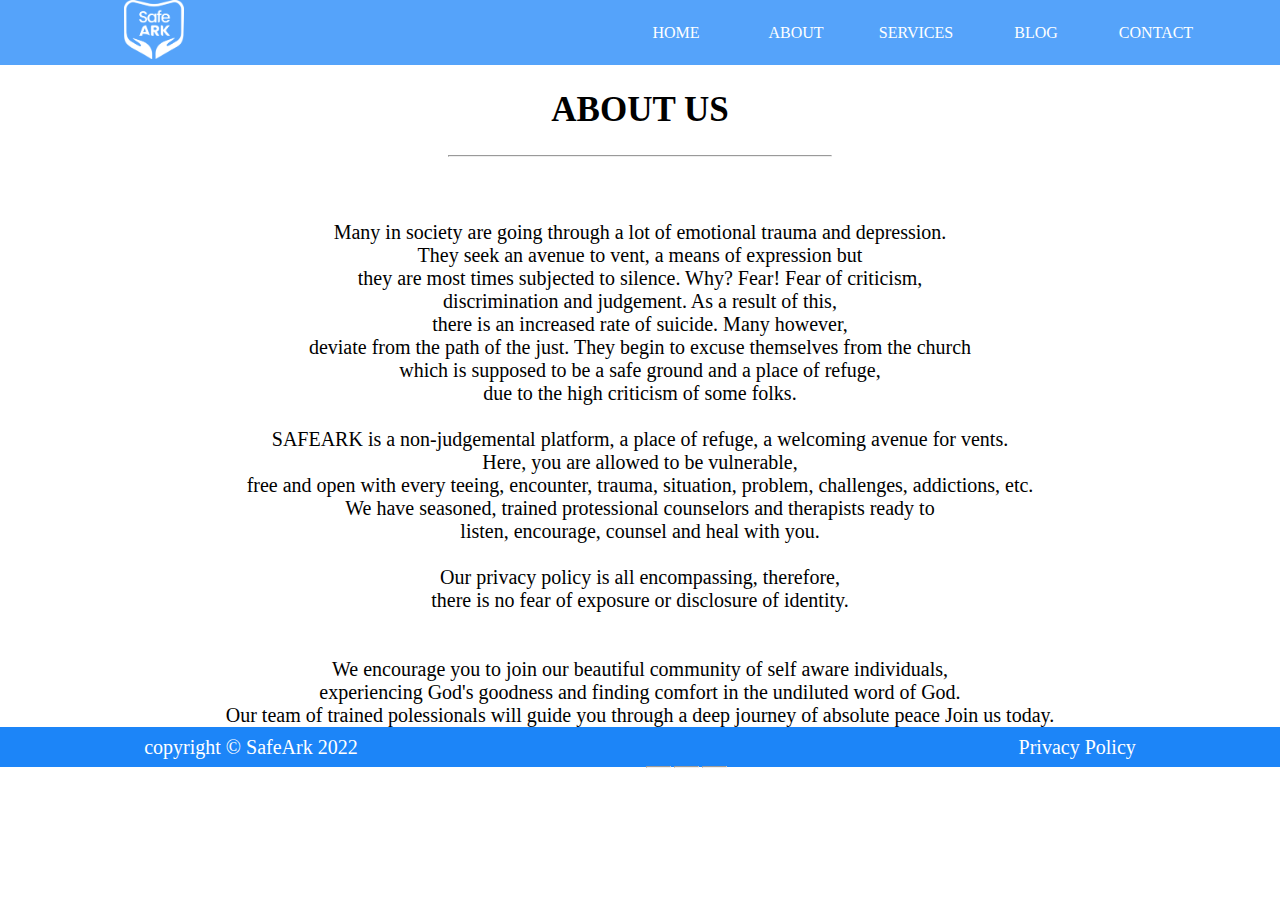
<file: about.html>
<!DOCTYPE html>
<html lang="en">

<head>
    <meta charset="UTF-8">
    <meta http-equiv="X-UA-Compatible" content="IE=edge">
    <meta name="viewport" content="width=device-width, initial-scale=1.0">
    <link rel="stylesheet" href="https://unicons.iconscout.com/release/v4.0.0/css/line.css">
    <link rel="stylesheet" href="style.css">
    <title>Document</title>
</head>

<body>

    <nav class="nav">
        <div class="container">
            <div class="logo">
                <a href=".sec-two"><img src="img/safe ark white.png"></a>
            </div>
            <div class="main_list" id="mainListDiv">
                <ul>
                    <li><a href="index.html">Home</a></li>
                    <li><a href="about.html">About</a></li>
                    <li><a href="services.html">Services</a></li>
                    <li><a href="#">Blog</a></li>
                    <li><a href="contact.html">Contact</a></li>
                </ul>
            </div>
            <div class="media_button">
                <button class="main_media_button" id="mediaButton">
                    <span></span>
                    <span></span>
                    <span></span>
                </button>
            </div>
        </div>
    </nav>

    <div class="about">
        <h3>ABOUT US</h3>
        <hr>
        <p>
            Many in society are going through a lot of emotional trauma and depression. <br>
            They seek an avenue to vent, a means of expression but<br>
            they are most times subjected to silence. Why? Fear! Fear of criticism, <br>
            discrimination and judgement. As a result of this, <br>
            there is an increased rate of suicide. Many however, <br>
            deviate from the path of the just. They begin to excuse themselves from the church <br>
            which is supposed to be a safe ground and a place of refuge,<br>
            due to the high criticism of some folks.

            <br><br>
            SAFEARK is a non-judgemental platform, a place of refuge, a welcoming avenue for vents.<br> Here, you are
            allowed to be vulnerable, <br>free and open with every teeing, encounter, trauma, situation, problem,
            challenges, addictions, etc. <br>We have seasoned, trained protessional counselors and therapists ready
            to<br>
            listen, encourage, counsel and heal with you.<br><br>

            Our privacy policy is all encompassing, therefore, <br>
            there is no fear of exposure or disclosure of identity.<br><br>

            <br> We encourage you to join our beautiful community of self aware individuals, <br>
            experiencing God's goodness and finding comfort in the undiluted word of God. <br>
            Our team of trained polessionals will guide you through a deep journey of absolute peace Join us today.
        </p>
    </div>

    <footer>
        <div class="copyright">
            <p>
                copyright &#169; SafeArk 2022
            </p>
        </div>

        <div class="sm-icons">
            <div class="sm-icon">
                <a href=""><i class="fa-brands fa-facebook-f fa-2x"></i></a>
                <hr>
            </div>

            <div class="sm-icon">
                <a href=""><i class="fa-brands fa-twitter fa-2x"></i></a>
                <hr>
            </div>

            <div class="sm-icon">
                <a href=""><i class="fa-brands fa-instagram fa-2x"></i></a>
                <hr>
            </div>


        </div>

        <div class="privacy">
            <p>
                Privacy Policy
            </p>
        </div>
    </footer>


</body>
<script src="main.js"></script>

</html>
</file>
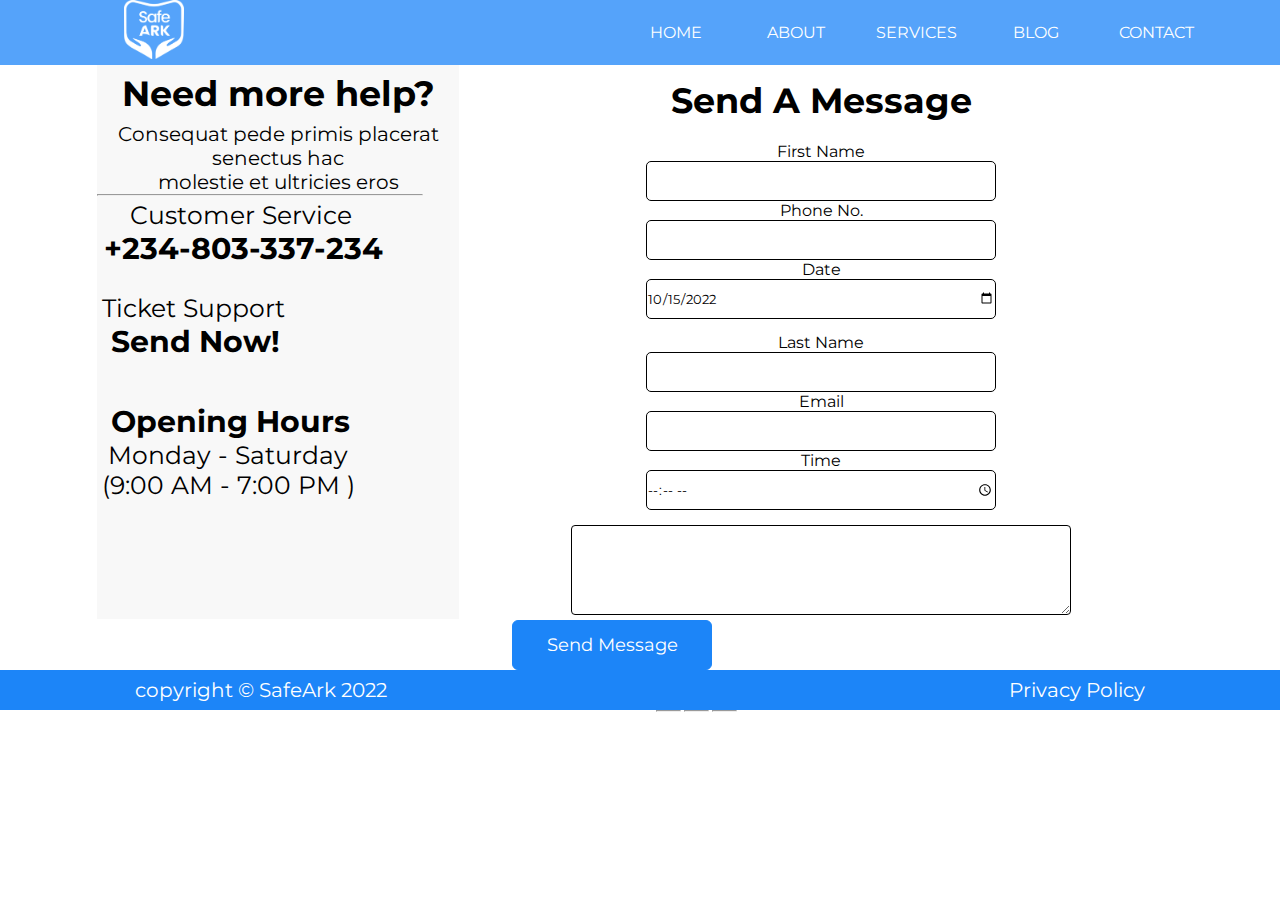
<file: contact.html>
<!DOCTYPE html>
<html lang="en">

<head>
    <meta charset="UTF-8">
    <meta http-equiv="X-UA-Compatible" content="IE=edge">
    <meta name="viewport" content="width=device-width, initial-scale=1.0">
    <link rel="stylesheet" href="https://unicons.iconscout.com/release/v4.0.0/css/line.css">
    <link rel="stylesheet" href="style.css">
    <link rel="stylesheet" href="https://fonts.googleapis.com/css?family=Montserrat">

    <title>Document</title>
</head>

<body>

    <nav class="nav">
        <div class="container">
            <div class="logo">
                <a href=".sec-two"><img src="img/safe ark white.png"></a>
            </div>
            <div class="main_list" id="mainListDiv">
                <ul>
                    <li><a href="index.html">Home</a></li>
                    <li><a href="about.html">About</a></li>
                    <li><a href="services.html">Services</a></li>
                    <li><a href="#">Blog</a></li>
                    <li><a href="contact.html">Contact</a></li>
                </ul>
            </div>
            <div class="media_button">
                <button class="main_media_button" id="mediaButton">
                    <span></span>
                    <span></span>
                    <span></span>
                </button>
            </div>
        </div>
    </nav>

    <div class="help">
        <div class="need-help">
            <h3>
                Need more help?
            </h3>

            <p>
                Consequat pede primis placerat senectus hac<br> molestie et ultricies eros

            </p>
            <hr>

            <div class="help-icons">
                <div class="help-icon">
                    <i class="uil uil-phone"></i>
                    <div class="i-cont">
                        <p>Customer Service</p>
                        <h4>+234-803-337-234</h4>
                    </div>
                </div><br>

                <div class="help-icon">
                    <i class="uil uil-envelope-edit"></i>
                    <div class="i-cont open">
                        <p>Ticket Support</p>
                        <h4>Send Now!</h4>
                    </div>
                </div><br>

                <div class="help-icon">
                    <i class="uil uil-clock"></i>
                    <div class="i-cont open">
                        <h4>Opening Hours</h4>
                        <p>Monday - Saturday</p>
                        <p>(9:00 AM - 7:00 PM )</p>
                    </div>
                </div>
            </div>
        </div>



        <form class="contact-form">

            <h3>Send A Message</h3>
            <div class="first">
                <label for="fname">First Name</label><br>
                <input type="text" placeholder="First Name"><br>
                <label for="fname">Phone No.</label><br>
                <input type="number" placeholder="Phone No"><br>
                <label for="date">Date</label><br>
                <input type="date" id="date" name="start-date" value="2022-10-15" min="2022-10-15" max="">
            </div>

            <div class="last">
                <label for="lname">Last Name</label><br>
                <input type="text" placeholder="Last Name"><br>
                <label for="fname">Email </label><br>
                <input type="email" placeholder="Email"><br>
                <label for="time">Time</label><br>
                <input type="time" id="time" value="9:00">
            </div>

            <textarea name="" id="" placeholder="Message"></textarea>
        </form>
    </div>

    <button class="get">Send Message</button>
    </section>


    <footer>
        <div class="copyright">
            <p>
                copyright &#169; SafeArk 2022
            </p>
        </div>

        <div class="sm-icons">
            <div class="sm-icon">
                <a href=""><i class="fa-brands fa-facebook-f fa-2x"></i></a>
                <hr>
            </div>

            <div class="sm-icon">
                <a href=""><i class="fa-brands fa-twitter fa-2x"></i></a>
                <hr>
            </div>

            <div class="sm-icon">
                <a href=""><i class="fa-brands fa-instagram fa-2x"></i></a>
                <hr>
            </div>


        </div>

        <div class="privacy">
            <p>
                Privacy Policy
            </p>
        </div>
    </footer>

</body>
<script src="main.js"></script>

</html>
</file>
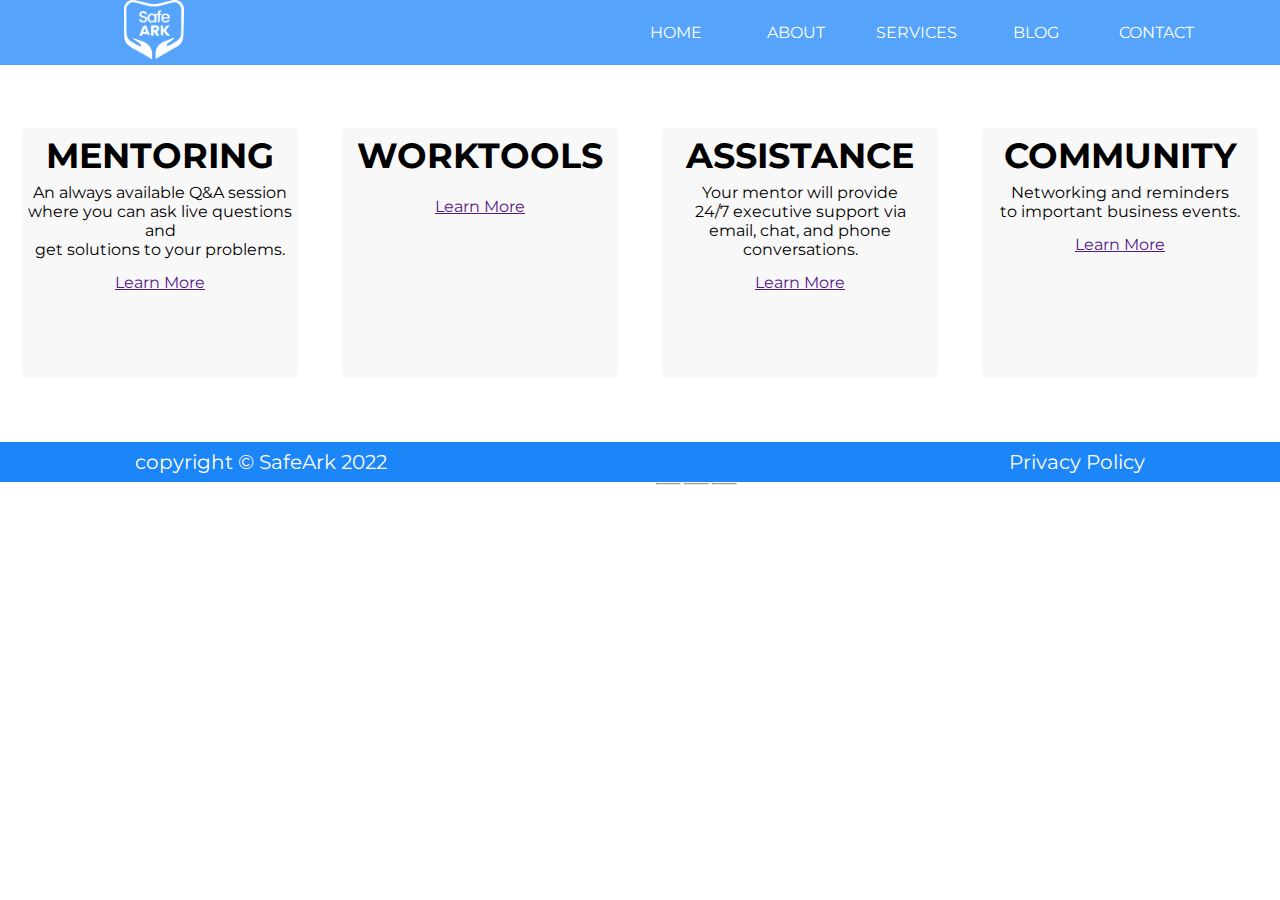
<file: services.html>
<!DOCTYPE html>
<html lang="en">

<head>
    <meta charset="UTF-8">
    <meta http-equiv="X-UA-Compatible" content="IE=edge">
    <meta name="viewport" content="width=device-width, initial-scale=1.0">
    <link rel="stylesheet" href="https://unicons.iconscout.com/release/v4.0.0/css/line.css">
    <link rel="stylesheet" href="style.css">
    <link rel="stylesheet" href="https://fonts.googleapis.com/css?family=Montserrat">

    <title>Document</title>
</head>

<body>

    <nav class="nav">
        <div class="container">
            <div class="logo">
                <a href=".sec-two"><img src="img/safe ark white.png"></a>
            </div>
            <div class="main_list" id="mainListDiv">
                <ul>
                    <li><a href="index.html">Home</a></li>
                    <li><a href="about.html">About</a></li>
                    <li><a href="services.html">Services</a></li>
                    <li><a href="#">Blog</a></li>
                    <li><a href="contact.html">Contact</a></li>
                </ul>
            </div>
            <div class="media_button">
                <button class="main_media_button" id="mediaButton">
                    <span></span>
                    <span></span>
                    <span></span>
                </button>
            </div>
        </div>
    </nav>

    <div class="services">
        <div class="mentor">
            <h3>MENTORING</h3>
            <p>An always available Q&A session<br>
                where you can ask live questions and<br>
                get solutions to your problems.
            </p>
            <a href="">Learn More</a>

            </button>
        </div>

        <div class="mentor">
            <h3>WORKTOOLS</h3>
            <p></p>
            <a href="">Learn More</a>

            </button>
        </div>

        <div class="mentor">
            <h3>ASSISTANCE</h3>
            <p>Your mentor will provide<br>
                24/7 executive support via<br>
                email, chat, and phone conversations.
            </p>
            <a href="">Learn More</a>

            </button>
        </div>

        <div class="mentor">
            <h3>COMMUNITY</h3>
            <p>Networking and reminders<br> to important business events.
            </p>
            <a href="">Learn More</a>

            </button>
        </div>
    </div>

    <footer>
        <div class="copyright">
            <p>
                copyright &#169; SafeArk 2022
            </p>
        </div>

        <div class="sm-icons">
            <div class="sm-icon">
                <a href=""><i class="fa-brands fa-facebook-f fa-2x"></i></a>
                <hr>
            </div>

            <div class="sm-icon">
                <a href=""><i class="fa-brands fa-twitter fa-2x"></i></a>
                <hr>
            </div>

            <div class="sm-icon">
                <a href=""><i class="fa-brands fa-instagram fa-2x"></i></a>
                <hr>
            </div>


        </div>

        <div class="privacy">
            <p>
                Privacy Policy
            </p>
        </div>
    </footer>

</body>
<script src="main.js"></script>

</html>
</file>
<file: style.css>
* {
    margin: 0;
    padding: 0;
    box-sizing: border-box;
    font-family: "montserrat";

}

.container {
    margin-left: 5%;
    margin-right: 5%;
}

/* Navbar section */

.nav {
    width: 100%;
    height: 65px;
    position: fixed;
    line-height: 65px;
    text-align: center;
    background-color: #1c85f8;
    opacity: 0.75;
    z-index: 2;
}

.nav div.logo {
    width: 180px;
    height: 10px;
    position: absolute;
}

.nav div.logo a {
    text-decoration: none;
    color: #fff;
    font-size: 1.8em;
    text-transform: uppercase;
}

.nav div.logo a:hover {
    color: #c0c0c0;
    transition: 0.3s;
}

.logo img {
    width: 60px;
}

.nav div.main_list {
    width: 600px;
    height: 65px;
    float: right;
}

.nav div.main_list ul {
    width: 100%;
    height: 65px;
    display: flex;
    list-style: none;
}

.nav div.main_list ul li {
    width: 120px;
    height: 65px;
}

.nav div.main_list ul li a {
    text-decoration: none;
    color: #fff;
    line-height: 65px;
    text-transform: uppercase;
}

.nav div.main_list ul li a:hover {
    color: #c0c0c0;
}

.nav div.media_button {
    width: 40px;
    height: 40px;
    background-color: transparent;
    position: absolute;
    right: 15px;
    top: 12px;
    display: none;
}

.nav div.media_button button.main_media_button {
    width: 100%;
    height: 100%;
    background-color: transparent;
    ;
    outline: 0;
    border: none;
    cursor: pointer;
}

.nav div.media_button button.main_media_button span {
    width: 98%;
    height: 1px;
    display: block;
    background-color: #fff;
    margin-top: 9px;
    margin-bottom: 10px;
}

.nav div.media_button button.main_media_button:hover span:nth-of-type(1) {
    transform: rotateY(180deg);
    transition: all 0.5s;
    background-color: #c0c0c0;
}

.nav div.media_button button.main_media_button:hover span:nth-of-type(2) {
    transform: rotateY(180deg);
    transition: all 0.4s;
    background-color: #c0c0c0;
}

.nav div.media_button button.main_media_button:hover span:nth-of-type(3) {
    transform: rotateY(180deg);
    transition: all 0.3s;
    background-color: #c0c0c0;
}

.nav div.media_button button.active span:nth-of-type(1) {
    transform: rotate3d(0, 0, 1, 45deg);
    position: absolute;
    margin: 0;
}

.nav div.media_button button.active span:nth-of-type(2) {
    display: none;
}

.nav div.media_button button.active span:nth-of-type(3) {
    transform: rotate3d(0, 0, 1, -45deg);
    position: absolute;
    margin: 0;
}

.nav div.media_button button.active:hover span:nth-of-type(1) {
    transform: rotate3d(0, 0, 1, 20deg);
}

.nav div.media_button button.active:hover span:nth-of-type(3) {
    transform: rotate3d(0, 0, 1, -20deg);
}

@media screen and (max-width:769px) {

    .container {
        margin: 0;
    }

    .nav div.logo {
        margin-left: 15px;
    }

    .nav div.main_list {
        width: 100%;
        margin-top: 65px;
        height: 0px;
        overflow: hidden;
    }

    .nav div.show_list {
        height: 200px;
    }

    .nav div.main_list ul {
        flex-direction: column;
        width: 100%;
        height: 200px;
        top: 80px;
        right: 0;
        left: 0;
    }

    .nav div.main_list ul li {
        width: 100%;
        height: 40px;
        background-color: rgba(21, 93, 170, 0.8);
    }

    .nav div.main_list ul li a {
        text-align: center;
        line-height: 40px;
        width: 100%;
        height: 40px;
        display: table;
    }

    .nav div.media_button {
        display: block;
    }
}

/* HERO SECTION */

.hero-section {
    width: 100%;
    height: 100vh;
    background: url(img/bg4.jpg);
    background-repeat: no-repeat;
    background-size: cover;
    clip-path: ellipse(100% 55% at 48% 44%);
    padding-top: 2%;
}

.hero-content h3,
.hero-content h2,
.hero-content p {
    color: #fff;
}

.overlay {
    position: absolute;
    top: 0;
    left: 0;
    width: 100%;
    height: 100vh;
    background: rgba(28, 133, 248, 0.1);
    clip-path: ellipse(100% 55% at 48% 44%);
}

h3 {
    font-size: 35px;
    padding: 2% 0;
}

h2 {
    font-size: 65px;
    margin-bottom: 3%;
}

p {
    font-size: 20px;
}

.appointment {
    height: 55px;
    width: 200px;
    border: 1px solid #7fa0c4;
    outline: none;
    border-radius: 6px;
    margin-bottom: 2%;
    margin-top: 3.5%;
    color: #fff;
    background-color: #1c85f8;
    cursor: pointer;
    font-size: 20px;
}

.appointment:hover {
    background-color: #fff;
    color: #1c85f8;
}

.hero-content {
    padding-top: 3%;
    padding-left: 7%;
    position: relative;
    z-index: 1;
}

@media screen and (max-width:600px) {
    .appointment {
        margin-top: 4%;
    }

    .hero-section {
        padding-top: 12%;
    }

    h2 {
        font-size: 45px;
        margin: 5% 0;
    }

    h3 {
        font-size: 35px;
    }

    p {
        font-size: 20px;
    }
}

/* WHO WE ARE */

.sec-two {
    background-size: cover;
    display: flex;
    justify-content: space-between;
    align-items: center;
    margin-left: 5%;
    margin-right: 5%;
    margin-top: 3%;
}

.sec-two img {
    width: 50%;
    border-radius: 4px;
}

.sec-two h3 {
    margin-bottom: 3%;
}

@media screen and (max-width:600px) {
    .sec-two {
        display: block;
        margin-top: 190%;
    }

    .sec-two img {
        width: 100%;
        text-align: center;
        margin-top: 3%;
    }
}

/* ANIMATED VALUES */

.value {
    text-align: center;
    background: url(img/Pattern_img.png);
    background-repeat: repeat;
    background-size: cover;
    width: 100%;
    height: 50vh;
    position: relative;
}

.value-cont {
    margin-top: 5%;
}

i {
    color: #000;
    font-size: 35px;
}

hr {
    width: 90%;
}

.icon-content {
    display: flex;
}

.icon-content i {
    display: flex;
    margin-top: 1%;
    color: #1c85f8;
}

.left-content {
    width: 45%;
    background-color: #fff;
    border: 1px solid #fff;
    border-radius: 6px;
    padding-left: 3%;
    margin-left: 5%;
}

span {
    display: block;
    padding: 1px;
}


/* Progress bar */

.progress *:not([data-progress]) {
    margin: 5px 0;
    font-size: 14px;
}

.progress {
    width: 100%;
    max-width: 500px;
    padding: 15px;
    box-sizing: border-box;
}

.progress [data-progress] {
    height: 15px;
    box-shadow: 0 0 1px 1px rgba(0, 0, 0, 0.25) inset;
    border-radius: 2px;
    margin: 5px 0 10px 0;
    overflow: hidden;
}

[data-progress]::after {
    content: "";
    display: flex;
    justify-content: flex-end;
    align-items: center;
    background-image: linear-gradient(#99caff, #1a88ff 50%, #007bff 50%);
    width: 0;
    height: 100%;
    box-sizing: border-box;
    font-size: 10px;
    color: white;
    padding: 0 3px;
    transition: 2s;
}

[data-progress].animate-progress::after {
    content: attr(data-progress) "%";
    width: var(--animate-progress);
}


.vision {
    display: flex;
    justify-content: space-around;
    align-items: center;
    margin: 0, 4%;
    margin-top: 4%;
}

.right-content {
    width: 45%;
    margin-right: 5.1%;
    background-color: #f8f8f8;
    border: 1px solid #f8f8f8;
    border-radius: 6px;
    padding-left: 1%;
}

.right-content img {
    width: 80%;
    height: 300px;
    margin-top: 1%;
}

.vision h3 {
    font-size: 48px;
    text-transform: capitalize;
    padding: 2% 0;
}

.vision h4 {
    font-size: 30px;
}

.icon-content {
    margin-top: 2%
}

.right-content p {
    font-size: 30px;
}

@media screen and (max-width:600px) {
    .vision {
        display: block;
        padding-top: 3%;
        width: 90%;
        width: auto;
    }

    .right-content img {
        width: 100%;
    }

    .right-content,
    .left-content {
        width: 95%;
        margin: auto;
    }

    .vision {
        margin-top: 12%;
    }

    .vision h3 {
        font-size: 30px;
    }

    .vision p {
        font-size: 18px;
    }
}

/* MENTORS */

.mentor img {
    width: 200px;
    height: 200px;
    border-radius: 50%;
    margin-top: 1.5%;
}

.mentor-btn {
    outline: none;
    border: 1px solid #1c85f8;
    border-radius: 6px;
    height: 35px;
    width: 150px;
    color: #fff;
    background-color: #1c85f8;
    cursor: pointer;
    margin: 5% 0;
}

.mentor-btn:hover {
    background-color: #f8f8f8;
    color: #1c85f8;
}

.mentor {
    border: 1px solid #f8f8f8;
    background-color: #f8f8f8;
    border-radius: 6px;
    width: 21.5%;
    text-align: center;
}

.mentor:hover {
    box-shadow: rgba(0, 0, 0, 0.35) 0px 5px 15px;
}

.get-mentor {
    display: flex;
    justify-content: space-around;
    margin: 5% 0;
}

.mentor p {
    font-size: 16px;
}

.talk {
    width: 100%;
}

.talk h2 {
    text-align: center;
    margin-top: 2.5%;
}

/* ABOUT */
.about {
    padding-top: 5%;
    text-align: center;
}

.about hr {
    width: 30%;
    margin: auto;
    margin-bottom: 5%;
}

@media screen and (max-width:600px) {
    .talk {
        width: 95%;
        margin: auto;
    }

    .get-mentor {
        display: block;
    }

    .mentor {
        width: 90%;
        margin: auto;
        text-align: center;
        margin-top: 5%;
        margin-bottom: 5%;
    }


    .left-content h3 {
        margin-top: 2rem;
    }

    .right-content {
        margin-top: 15%;
    }
}

.contact {}

.value .overlay {
    position: absolute;
    top: 0;
    left: 0;
    width: 100%;
    height: 100vh;
    background: rgba(28, 133, 248, 0.1);
}

.services {
    padding-top: 5%;
    display: flex;
    justify-content: space-around;
}

.services .mentor {
    height: 250px;
    margin: 5% 0;
}

.services .mentor p {
    padding-bottom: 5%;
}

@media screen and (max-width:600px) {
    .services {
        width: 95%;
        margin: auto;
        display: block;
    }
}

@media screen and (max-width:769px) {

    .talk {
        width: 100%;
    }

    .get-mentor {
        display: grid;
        grid-template-columns: repeat(2, 1fr);
        width: 95%;
        margin: auto;
    }

    .mentor {
        width: 280px;
        margin: 5% 0;
        text-align: center;
        margin: auto;
    }

    .hero-section {
        padding-top: 5%;
    }

    .vision {
        display: block;
        align-items: center;
        padding-top: 15%;
    }

    .left-content,
    .right-content {
        width: 90%;
        margin: auto;
    }
}

/* Form */

.last {
    text-align: center;
    padding-top: 2%;
}

.last h2 {
    font-size: 40px;
}

.signupFrm {
    display: flex;
    justify-content: center;
    align-items: center;
    height: 70vh;
}

.form {
    background-color: white;
    width: 400px;
    border-radius: 8px;
    padding: 20px 40px;
    box-shadow: 0 10px 25px rgba(92, 99, 105, .2);
}

.title {
    font-size: 50px;
    margin-bottom: 50px;
}

.inputContainer {
    position: relative;
    height: 45px;
    width: 90%;
    margin-bottom: 17px;
}

.input {
    position: absolute;
    top: 0px;
    left: 0px;
    height: 100%;
    width: 100%;
    border: 1px solid #DADCE0;
    border-radius: 7px;
    font-size: 16px;
    padding: 0 20px;
    outline: none;
    background: none;
    z-index: 1;
}

::placeholder {
    color: transparent;
}

.inputContainer ::-webkit-input-placeholder {
    margin-top: 2px;
}

.label {
    position: absolute;
    top: 5px;
    left: 15px;
    padding: 0 4px;
    background-color: white;
    color: #DADCE0;
    font-size: 16px;
    transition: 0.5s;
    z-index: 0;
}

.submitBtn {
    display: block;
    margin-left: auto;
    padding: 15px 30px;
    border: none;
    background-color: #1c85f8;
    color: white;
    border-radius: 6px;
    cursor: pointer;
    font-size: 16px;
    margin-top: 30px;
}

.submitBtn:hover {
    background-color: #1c85f8;
    transform: translateY(-2px);
}

.input:focus+.label {
    top: -7px;
    left: 3px;
    z-index: 10;
    font-size: 14px;
    font-weight: 600;
    color: #1c85f8;
}

.input:focus {
    border: 2px solid #1c85f8;
}

.help-help {
    width: 100%;
}

.help {
    width: 85%;
    margin: auto;
    border: 1px solid #fff;
    border-radius: 6px;
    display: flex;
    padding-top: 5%;
    text-align: center;
}

.help-icon .uil {
    color: #1c85f8;
}

.need-help {
    width: 35%;
    background-color: rgba(248, 248, 248, 0.95);
}

.contact-form {
    width: 70%;
    background-color: rgba(255, 255, 255, 0.95);
}

.contact-form input {
    outline: none;
    height: 40px;
    width: 350px;
    border: 1px solid #000;
    border-radius: 5px;
    text-align: left;
}

.help-icon {
    display: flex;
    align-items: center;
    margin: 1% 0;
}

.help-icon i {
    margin: 0 1%;
}

.i-cont h4 {
    font-size: 30px;
}

.i-cont p {
    font-size: 25px;
    margin-left: -2%;
}

.uil {
    font-size: 30px;
    margin-top: -3%;
}

.open {
    margin-bottom: 1rem;
}

label {
    margin-top: 1rem;
}

.contact-form h3 {
    margin-bottom: 5px;
}


textarea {
    height: 90px;
    width: 500px;
    border: 1px solid #000;
    border-radius: 4px;
    margin-top: 2%;
    color: #000;
    outline: none;
}

.get {
    height: 50px;
    width: 200px;
    border: 1px solid #1c85f8;
    background-color: #1c85f8;
    border-radius: 6px;
    color: #fff;
    font-size: 18px;
    margin-left: 40%;
}


footer {
    width: 100%;
    height: 40px;
    display: flex;
    justify-content: space-around;
    background-color: #1c85f8;
    color: #fff;
    align-items: center;
}

.sm-icon hr {
    width: 25px;
    /* margin: auto; */
    color: #fff;
}

.sm-icon hr:hover {
    color: rgba(255, 255, 255, 0.95);
}

.sm-icon i {
    margin-right: 28px;
    color: #fff;
}

.sm-icon i:hover {
    color: rgba(255, 255, 255, 0.5);
}

.sm-icons {
    display: flex;
    align-items: center;
}

.privacy p:hover {
    color: rgba(255, 255, 255, 0.5);
}

@media screen and (max-width:600px) {
    footer p {
        font-size: 14px;
    }

    .get-mentor {
        display: block;
    }

    .mentor {
        width: 350px;
    }
}
</file>
